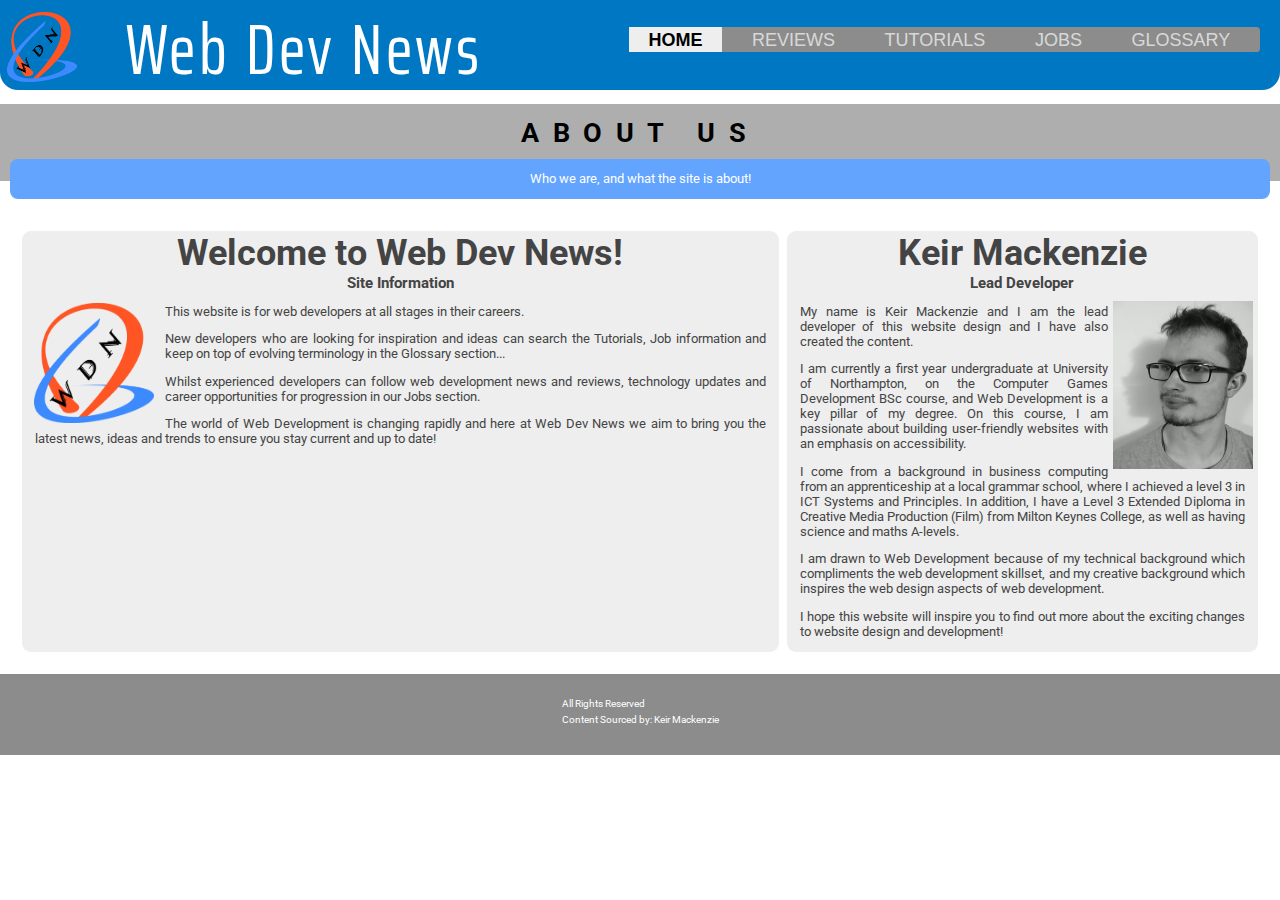
<file: index.html>
<!DOCTYPE html>
<html lang="en">

<head>
    <meta charset="utf-8" />
    <meta name="viewport" content="width=device-width, initial-scale=1">
    <link rel="stylesheet" href="styles/styles.css">
    <link rel='stylesheet' href='styles/animate.css'>
    <!-- Animation file source: https://daneden.github.io/animate.css/ -->
    <link rel="stylesheet" href="https://use.fontawesome.com/releases/v5.6.3/css/all.css" integrity="sha384-UHRtZLI+pbxtHCWp1t77Bi1L4ZtiqrqD80Kn4Z8NTSRyMA2Fd33n5dQ8lWUE00s/" crossorigin="anonymous">
    <!--above link element allows for FontAwesome icons to be placed, according to this video from Tutorials.html :> https://www.youtube.com/watch?time_continue=3&v=cQ6YQ8K5MRw -->
    <title>Site Homepage</title>
</head>

<body>
    <div class="websiteheader">

        <header class="titlebar">
            
                
                <!--WDN Logo Original Base Source (Public Domain CC0): http://casasfolgosinho.com/arts-abstract-lines-dynamic.html-->
            <a href='index.html'>
            <img class="logo" src="sources/logo-wdn.png" alt="Site Logo"></a>
            </a>
            <nav class="navbar">
                
                <label for='dropdown' class = 'navmenudown'>Menu <img src='sources/favicons/favicon_menuAnim.ico'></label>
                <!-- <label for='dropup' class = 'navmenuup'>Close <i class = 'fas fa-times'></i></label> -->
                <input type='checkbox' id = 'dropdown'/>
                <ul class = 'sitenav'>
                    <li class="active"><a href='index.html'>Home</a></li>
                    <li><a href='reviews.html'>Reviews</a></li>
                    <li><a href='tutorials.html'>Tutorials</a></li>
                    <li><a href='jobs.html'>Jobs</a></li>
                    <li><a href='glossary.html'>Glossary</a></li>
                </ul>

            </nav>
            
            <article class="site-title">
                Web Dev News
            </article>
            
        </header>

        <br />
    </div>
    <article class="article-title">
        <h2 class="front-page">About Us</h2>
        <p class="subtitle">Who we are, and what the site is about!</p>

    </article>

    <article class="titlesection">
        <!--Here you can find the background information about the developers of the site, for content and design-->
        <article class="title-col2">
            <h1>Welcome to Web Dev News!</h1>
            <h5>Site Information</h5>
            <img class="profile1" src="sources/logo-wdn.png" alt="Content Creator"
                width="120" height="120">
            <p>This website is for web developers at all stages in their careers.</p>
            <p>New developers who are looking for inspiration and ideas can search the Tutorials, Job information and
                keep on top of evolving terminology in the Glossary section...</p>
            <p>Whilst experienced developers can follow web development news and reviews, technology updates and
                career opportunities for progression in our Jobs section.</p>
            <p>The world of Web Development is changing rapidly and here at Web Dev News we aim to bring you the latest news,
                ideas and trends to ensure you stay current and up to date!</p>
        </article>
        <article class="title-col">
            <h1>Keir Mackenzie</h1>
            <h5>Lead Developer</h5>
            <img class="profile2" src='sources/profile_leadDev.png' alt="Leading Website Developer" width="140" height="168">
            <p>My name is Keir Mackenzie and I am the lead developer of this website design and I have also created the
                content.</p>
            <p>I am currently a first year undergraduate at University of Northampton, on the Computer Games
                Development BSc course, and Web Development is a key pillar of my degree. On this course, I am
                passionate about building user-friendly websites with an emphasis on accessibility.</p>
            <p>I come from a background in business computing from an apprenticeship at a local grammar school, where
                I achieved a level 3 in ICT Systems and Principles. In addition, I have a Level 3 Extended Diploma in
                Creative Media Production (Film) from Milton Keynes College, as well as having science and maths
                A-levels.</p>
            <p>I am drawn to Web Development because of my technical background which compliments the web development
                skillset, and my creative background which inspires the web design aspects of web development.</p>
            <p>I hope this website will inspire you to find out more about the exciting changes to website design and
                development!</p>

        </article>

    </article>

    <article class="footer">
        <div class="copyright">
            <p>All Rights Reserved</p>
            <p>Content Sourced by: Keir Mackenzie</p>
        </div>
    </article>
</body>

</html>
</file>
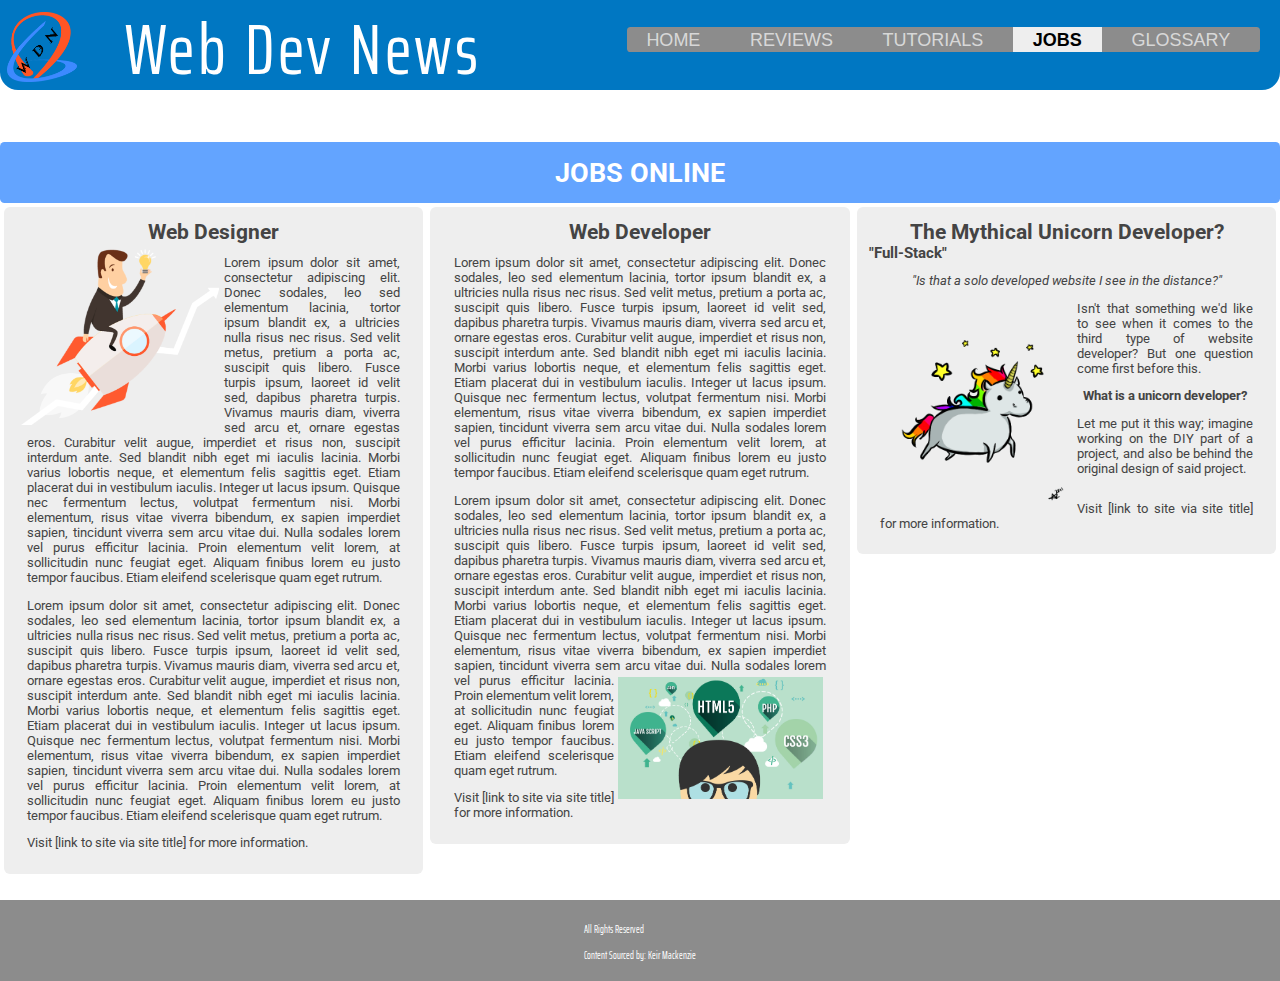
<file: jobs.html>
<!DOCTYPE html>
<html lang='en'>

<head>
    <meta charset="utf-8" />
    <meta name="viewport" content="width=device-width, initial-scale=1">
    <link rel="stylesheet" href="styles/styles.css">
    <link rel='stylesheet' href='styles/animate.css'>
    <!-- Animation file source: https://daneden.github.io/animate.css/ -->
    
    <link rel="stylesheet" href="https://use.fontawesome.com/releases/v5.6.3/css/all.css" integrity="sha384-UHRtZLI+pbxtHCWp1t77Bi1L4ZtiqrqD80Kn4Z8NTSRyMA2Fd33n5dQ8lWUE00s/" crossorigin="anonymous">
    <!--above link element allows for FontAwesome icons to be placed, according to this video from Tutorials.html :> https://www.youtube.com/watch?time_continue=3&v=cQ6YQ8K5MRw -->
    <title>Jobs on HTTP</title>
</head>

<body>
    <div class="websiteheader">
        <header class="titlebar">
            <a  href="index.html">
                <img class="logo" src="sources/logo-wdn.png" alt="Site Logo">
            </a>
            <nav class="navbar">
                    <label for='dropdown' class = 'navmenudown'>Menu <img src='sources/favicons/favicon_menuAnim.ico'></label>
                    <!-- <label for='dropup' class = 'navmenuup'>Close <i class = 'fas fa-times'></i></label> -->
                    <input type='checkbox' id = 'dropdown'/>
                    <ul class = 'sitenav'>
                        <li><a href='index.html'>Home</a></li>
                        <li><a href='reviews.html'>Reviews</a></li>
                        <li><a href='tutorials.html'>Tutorials</a></li>
                        <li class="active"><a href='jobs.html'>Jobs</a></li>
                        <li><a href='glossary.html'>Glossary</a></li>
                    </ul>
            </nav>

            <article class="site-title">
                Web Dev News
            </article>
        </header>

        <article class='reviews-title'>
            <h2>JOBS ONLINE</h2>
        </article>
        <article class='articlesection'>
            <section class='article-col'>

                <article>
                    <h3>Web Designer</h3>
                    <img class ='hoverimg2' src ='sources/manonrocketbulb-logodesign-1076200_1280.png'>
                    <p>Lorem ipsum dolor sit amet, consectetur adipiscing elit. Donec sodales, leo sed elementum
                        lacinia, tortor ipsum blandit ex, a ultricies nulla risus nec risus. Sed velit metus, pretium a
                        porta ac, suscipit quis libero. Fusce turpis ipsum, laoreet id velit sed, dapibus pharetra
                        turpis. Vivamus mauris diam, viverra sed arcu et, ornare egestas eros. Curabitur velit augue,
                        imperdiet et risus non, suscipit interdum ante. Sed blandit nibh eget mi iaculis lacinia. Morbi
                        varius lobortis neque, et elementum felis sagittis eget. Etiam placerat dui in vestibulum
                        iaculis. Integer ut lacus ipsum. Quisque nec fermentum lectus, volutpat fermentum nisi. Morbi
                        elementum, risus vitae viverra bibendum, ex sapien imperdiet sapien, tincidunt viverra sem arcu
                        vitae dui. Nulla sodales lorem vel purus efficitur lacinia. Proin elementum velit lorem, at
                        sollicitudin nunc feugiat eget. Aliquam finibus lorem eu justo tempor faucibus. Etiam eleifend
                        scelerisque quam eget rutrum.</p>
                    <p>Lorem ipsum dolor sit amet, consectetur adipiscing elit. Donec sodales, leo sed elementum
                        lacinia, tortor ipsum blandit ex, a ultricies nulla risus nec risus. Sed velit metus, pretium a
                        porta ac, suscipit quis libero. Fusce turpis ipsum, laoreet id velit sed, dapibus pharetra
                        turpis. Vivamus mauris diam, viverra sed arcu et, ornare egestas eros. Curabitur velit augue,
                        imperdiet et risus non, suscipit interdum ante. Sed blandit nibh eget mi iaculis lacinia. Morbi
                        varius lobortis neque, et elementum felis sagittis eget. Etiam placerat dui in vestibulum
                        iaculis. Integer ut lacus ipsum. Quisque nec fermentum lectus, volutpat fermentum nisi. Morbi
                        elementum, risus vitae viverra bibendum, ex sapien imperdiet sapien, tincidunt viverra sem arcu
                        vitae dui. Nulla sodales lorem vel purus efficitur lacinia. Proin elementum velit lorem, at
                        sollicitudin nunc feugiat eget. Aliquam finibus lorem eu justo tempor faucibus. Etiam eleifend
                        scelerisque quam eget rutrum.</p>
                    <p>Visit <a>[link to site via site title]</a> for more information.</p>
                </article>
            </section>
            <section class='article-col'>
                <article>
                    <h3>Web Developer</h3>
                    
                    <p>Lorem ipsum dolor sit amet, consectetur adipiscing elit. Donec sodales, leo sed elementum
                        lacinia, tortor ipsum blandit ex, a ultricies nulla risus nec risus. Sed velit metus, pretium a
                        porta ac, suscipit quis libero. Fusce turpis ipsum, laoreet id velit sed, dapibus pharetra
                        turpis. Vivamus mauris diam, viverra sed arcu et, ornare egestas eros. Curabitur velit augue,
                        imperdiet et risus non, suscipit interdum ante. Sed blandit nibh eget mi iaculis lacinia. Morbi
                        varius lobortis neque, et elementum felis sagittis eget. Etiam placerat dui in vestibulum
                        iaculis. Integer ut lacus ipsum. Quisque nec fermentum lectus, volutpat fermentum nisi. Morbi
                        elementum, risus vitae viverra bibendum, ex sapien imperdiet sapien, tincidunt viverra sem arcu
                        vitae dui. Nulla sodales lorem vel purus efficitur lacinia. Proin elementum velit lorem, at
                        sollicitudin nunc feugiat eget. Aliquam finibus lorem eu justo tempor faucibus. Etiam eleifend
                        scelerisque quam eget rutrum.</p>
                    <p>Lorem ipsum dolor sit amet, consectetur adipiscing elit. Donec sodales, leo sed elementum
                        lacinia, tortor ipsum blandit ex, a ultricies nulla risus nec risus. Sed velit metus, pretium a
                        porta ac, suscipit quis libero. Fusce turpis ipsum, laoreet id velit sed, dapibus pharetra
                        turpis. Vivamus mauris diam, viverra sed arcu et, ornare egestas eros. Curabitur velit augue,
                        imperdiet et risus non, suscipit interdum ante. Sed blandit nibh eget mi iaculis lacinia. Morbi
                        varius lobortis neque, et elementum felis sagittis eget. Etiam placerat dui in vestibulum
                        iaculis. Integer ut lacus ipsum. Quisque nec fermentum lectus, volutpat fermentum nisi. Morbi
                        elementum, risus vitae viverra bibendum, ex sapien imperdiet sapien, tincidunt viverra sem arcu
                        vitae dui. <img class ='imghover' src ='sources/web-developer.png'>Nulla sodales lorem vel purus efficitur lacinia. Proin elementum velit lorem, at
                        sollicitudin nunc feugiat eget. Aliquam finibus lorem eu justo tempor faucibus. Etiam eleifend
                        scelerisque quam eget rutrum.</p>
                    <p>Visit <a>[link to site via site title]</a> for more information.</p>
                </article>
            </section>
            <section class='article-col'>
                <article>
                    <h3>The Mythical Unicorn Developer?</h3>
                    <h5>"Full-Stack"</h5>
                    <p class='italica'>"Is that a solo developed website I see in the distance?"</p>
                    <img class = 'hoverimg2' src="sources/unicornrainbowanimated.gif"><p>Isn't that something we'd like to see when it comes to the third type of website developer? But
                        one question come first before this.</p>
                    
                    <p class="BOLD">What is a unicorn developer?</p>
                    <p>Let me put it this way; imagine working on the DIY part of a project, and also be behind the
                        original design of said project.</p>
                    <p></p>
                    
                    <p>Visit <a>[link to site via site title]</a> for more information.</p>
                </article>
            </section>
        </article>

        <div>
            <p></p>
        </div>

        <article class="footer">
            <div class="copyright">
                <p>All Rights Reserved</p>
                <p></p>
                <p>Content Sourced by: Keir Mackenzie</p>
            </div>
        </article>
    </div>
</body>

</html>
</file>
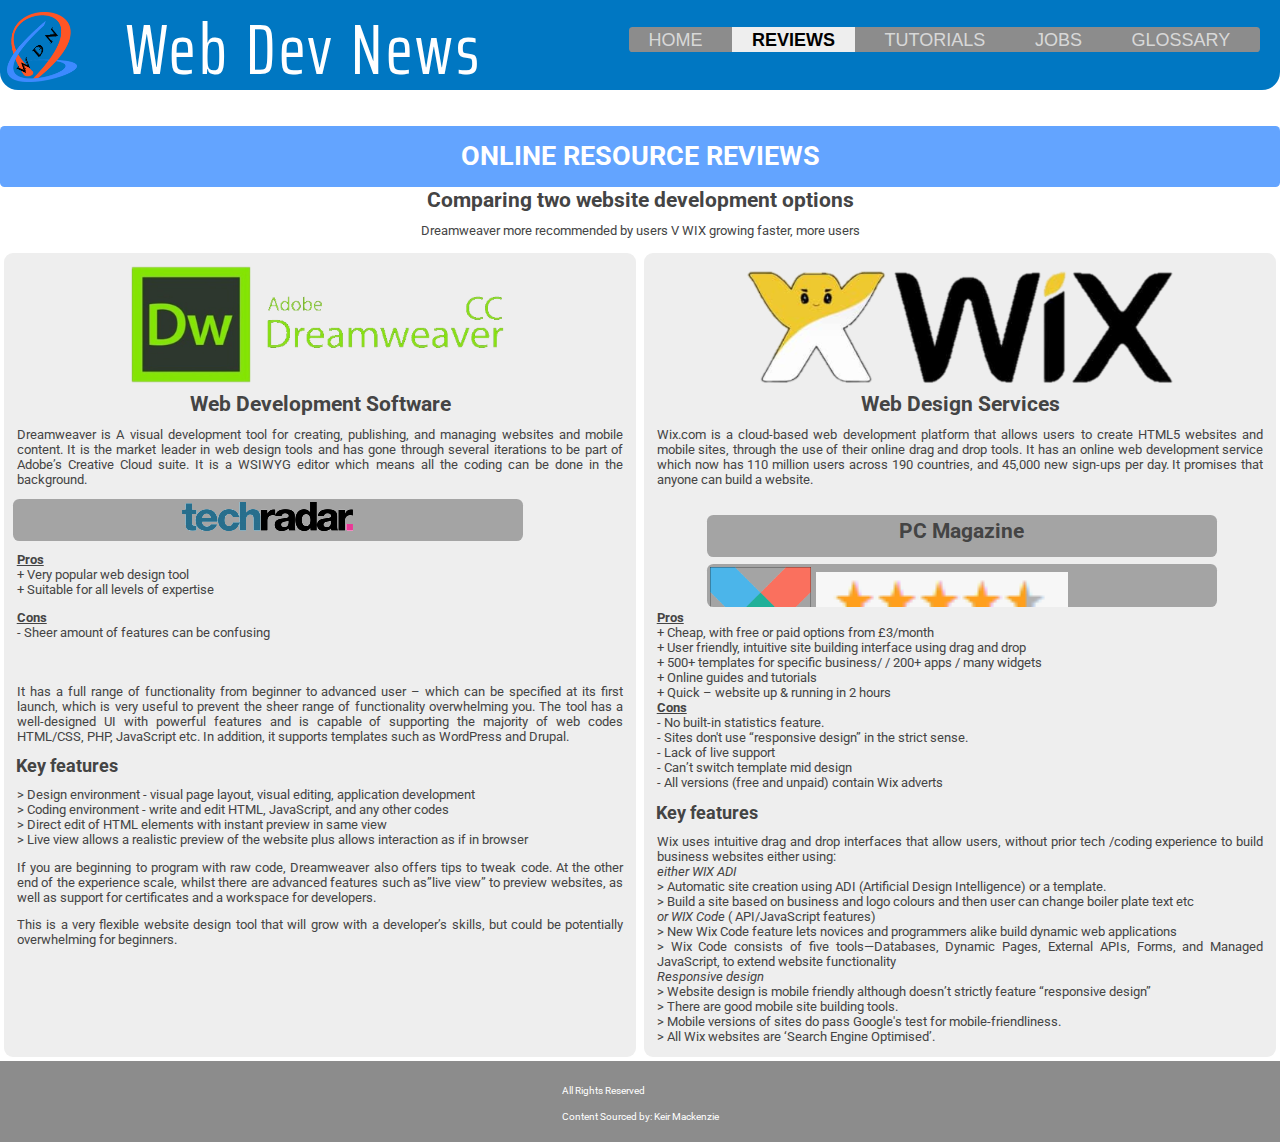
<file: reviews.html>
<!DOCTYPE html>
<html lang='en'>

<head>
    <meta charset="utf-8" />
    <meta name="viewport" content="width=device-width, initial-scale=1">
    <link rel="stylesheet" href="styles/styles.css">
    <link rel='stylesheet' href='styles/animate.css'>
    <!-- Animation file source: https://daneden.github.io/animate.css/ -->
    
    <link rel="stylesheet" href="https://use.fontawesome.com/releases/v5.6.3/css/all.css" integrity="sha384-UHRtZLI+pbxtHCWp1t77Bi1L4ZtiqrqD80Kn4Z8NTSRyMA2Fd33n5dQ8lWUE00s/" crossorigin="anonymous">
    <!--above link element allows for FontAwesome icons to be placed, according to this video from Tutorials.html :> https://www.youtube.com/watch?time_continue=3&v=cQ6YQ8K5MRw -->
    <title class="">ABOUT</title>
</head>

<body>
    <div class="websiteheader">
        <header class="titlebar">
            <a href="index.html">
                <img class="logo" src="sources/logo-wdn.png" alt="Site Logo">
            </a>
            <nav class="navbar">
                    <label for='dropdown' class = 'navmenudown'>Menu <img src='sources/favicons/favicon_menuAnim.ico' alt = 'Website Menu Icon'></label>
                    <!-- <label for='dropup' class = 'navmenuup'>Close <i class = 'fas fa-times'></i></label> -->
                    <input type='checkbox' id = 'dropdown'/>
                    <ul class = 'sitenav'>
                        <li><a href='index.html'>Home</a></li>
                        <li class="active"><a href='reviews.html'>Reviews</a></li>
                        <li><a href='tutorials.html'>Tutorials</a></li>
                        <li><a href='jobs.html'>Jobs</a></li>
                        <li><a href='glossary.html'>Glossary</a></li>
                    </ul>

            </nav>

            <article class="site-title">
                Web Dev News
            </article>
        </header>

    </div>

    <article class='reviews-title'>
        <h2>ONLINE RESOURCE REVIEWS</h2>
    </article>
    <article>
        <h3>Comparing two website development options</h3>
        <p class='centralise'>
            Dreamweaver more recommended by users V WIX growing faster, more users
                
            </p>
    </article>
    <section class="articlesection">
        
        <article class="title-col">
            <!-- <h2>Dreamweaver CC</h2> -->
            <img src='sources/dwcc.png' class='centerimage' alt = 'Dreamweaver CC logo'>
            <h3>Web Development Software </h3>

            <p>Dreamweaver is A visual development tool for creating, publishing, and managing websites and mobile
                content. It is the market leader in web design tools and has gone through several iterations to be part
                of Adobe’s Creative Cloud suite. It is a WSIWYG editor which means all the coding can be done in the
                background. </p>
            <!-- <img src='sources/1050px-Adobe_Dreamweaver_CC_icon.svg.png' class='centerimg3'> -->
            <aside class='hoverBox1'>
                <img src='sources/techradar-logo.png' alt = 'Techradar Logo'>
                <p class='quote'>“A web design juggernaut but possibly overkill for some” (TechRadar 2018)</p>
            </aside>
            <p><b><u>Pros</u></b><br>
                + Very popular web design tool<br>
                + Suitable for all levels of expertise</p>
            <p><b><u>Cons</u></b><br>
                - Sheer amount of features can be confusing
            </p><br>

            <p>It has a full range of functionality from beginner to advanced user – which can be specified at its
                first launch, which is very useful to prevent the sheer range of functionality overwhelming you.
                The tool has a well-designed UI with powerful features and is capable of supporting the majority of web
                codes HTML/CSS, PHP, JavaScript etc. In addition, it supports templates such as WordPress and Drupal.<br></p>
            <h4>Key features</h4>
            <p>> Design environment - visual page layout, visual editing, application development<br>
                > Coding environment - write and edit HTML, JavaScript, and any other codes<br>
                > Direct edit of HTML elements with instant preview in same view<br>
                > Live view allows a realistic preview of the website plus allows interaction as if in browser</p>
            <p>If you are beginning to program with raw code, Dreamweaver also offers tips to tweak code. At the other
                end of the experience scale, whilst there are advanced features such as”live view” to preview websites,
                as well as support for certificates and a workspace for developers.</p>
            <p>This is a very flexible website design tool that will grow with a developer’s skills, but could be
                potentially overwhelming for beginners.</p>
            
        </article>
        <article class="title-col">


            <!-- <h2>WIX.COM</h2> -->
            <a href='https://www.wix.com/'><img class='centerimage1' alt = 'WIX.com logo' src='sources/WIX_LOGO_PC-MAG.png'></a>

            <h3>Web Design Services</h3>
            <p>Wix.com is a cloud-based web development platform that allows users to create HTML5 websites and mobile
                sites, through the use of their online drag and drop tools. It has an online web development service
                which now has 110 million users across 190 countries, and
                45,000 new sign-ups per day. It promises that anyone can build a website.</p>
            <p></p>
            <aside class='flR'>
                <aside class='hoverBox1'>
                    <h3>PC Magazine</h3><br><img src='sources/WIX_EDITORS_CHOICE.png' alt ='1st editors choice for WIX review'><br><img class='hoverimg2' src='sources/PCMAG-EDITORSCHOICE-wix.png' alt ='PC MAG editors choice for WIX review'>
                        <p>“Wix is the easiest and fullest-feature website builder around, and you can use it to create
                            your
                            own
                            highly customized site for free.” <br>- <i>Michael Muchmore, PC Magazine Editors' Choice
                                for online
                                website builders</i></p>
                </aside>
                <!--  -->
                <aside class='hoverBox1'>
                    <img class='hoverimg3' src='sources/Expert-Market-logo.png' alt = 'ExpertMarket Logo'>
                    <img class='hoverimg2' src='sources/ExpertMarket-WIXreviewRating.png' alt='ExpertMarket Review Rating of 4 out of 5 stars'>
                    <br>
                    <p class='quote'>“In our view, the positives of Wix absolutely dwarf the negatives”</p>
                    <p class='centralise'>ExpertMarket.co.uk<br>Wix Review 2019</p>
                </aside>
            </aside>
            <p><b><u>Pros</u></b><br>
                + Cheap, with free or paid options from £3/month<br>
                + User friendly, intuitive site building interface using drag and drop<br>
                + 500+ templates for specific business/ / 200+ apps / many widgets<br>
                + Online guides and tutorials<br>
                + Quick – website up & running in 2 hours<br>
                <b><u>Cons</u></b><br>
                - No built-in statistics feature.<br>
                - Sites don't use “responsive design” in the strict sense.<br>
                - Lack of live support<br>
                - Can’t switch template mid design<br>
                - All versions (free and unpaid) contain Wix adverts</p>

            <h4>Key features</h4>
            <p>
                Wix uses intuitive drag and drop interfaces that allow users, without prior tech /coding experience to
                build business websites either using:<br>
                <i>either WIX ADI</i><br>
                > Automatic site creation using ADI (Artificial Design Intelligence) or a template.<br>
                > Build a site based on business and logo colours and then user can change boiler plate text etc<br>
                <i>or WIX Code </i>( API/JavaScript features)<br>
                > New Wix Code feature lets novices and programmers alike build dynamic web applications<br>
                > Wix Code consists of five tools—Databases, Dynamic Pages, External APIs, Forms, and Managed
                JavaScript, to extend website functionality<br>
                <i>Responsive design</i> <br>
                > Website design is mobile friendly although doesn’t strictly feature “responsive design” <br>
                > There are good mobile site building tools. <br>
                > Mobile versions of sites do pass Google's test for mobile-friendliness.<br>
                > All Wix websites are ‘Search Engine Optimised’.</p>
        </article>
    </section>

    <article class="footer">
        <div class="copyright">
            <p>All Rights Reserved</p>
            <p></p>
            <p>Content Sourced by: Keir Mackenzie</p>
        </div>
    </article>
</body>

</html>
</file>
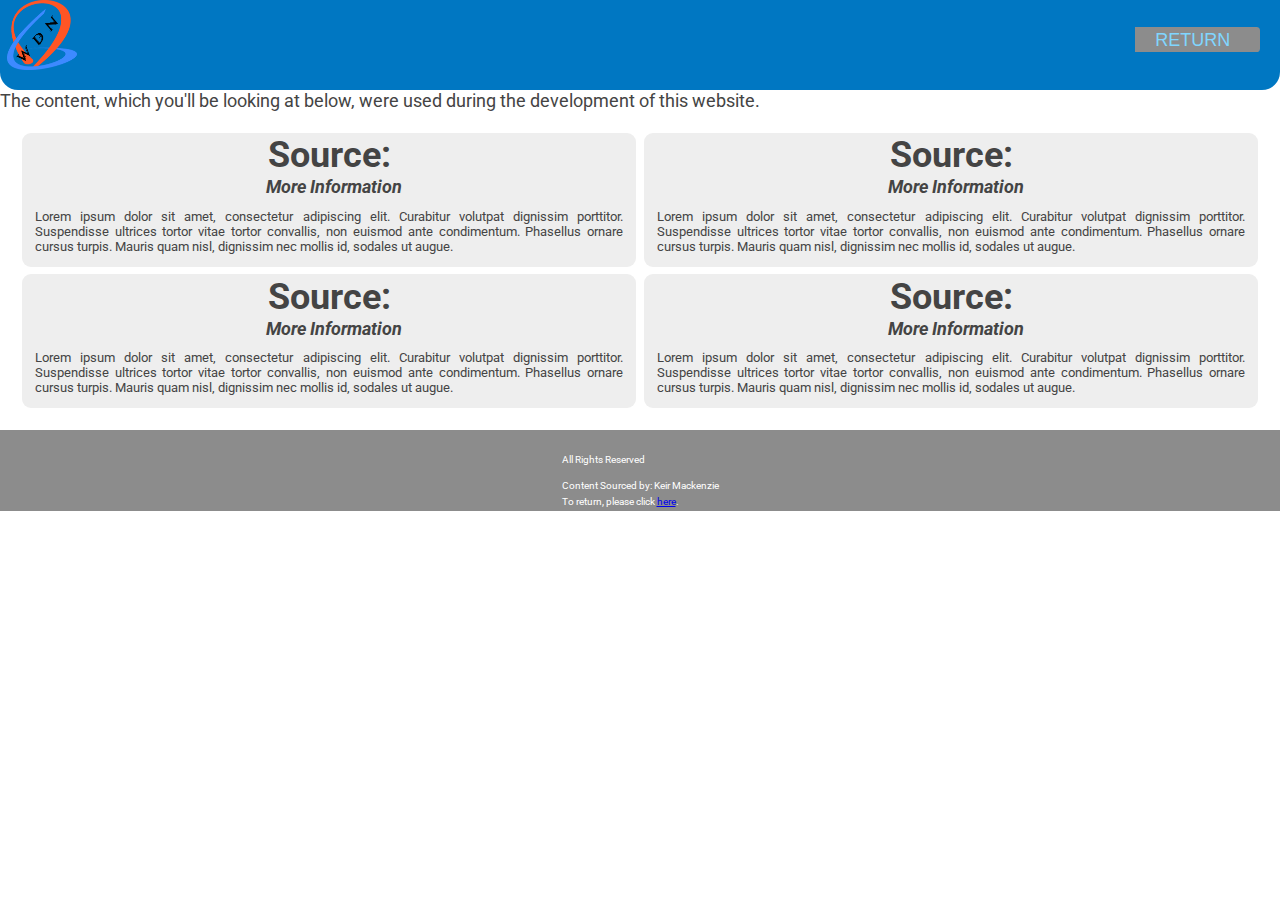
<file: source_index.html>
<!DOCTYPE html>
<html lang='en'>

<head>
    <meta charset="utf-8" />
    <meta name="viewport" content="width=device-width, initial-scale=1">
    <link rel="stylesheet" href="styles/styles.css">
    <link rel='stylesheet' href='styles/animate.css'>
    <!-- Animation file source: https://daneden.github.io/animate.css/ -->
    <title>HTTP: Source Index</title>
</head>

<body>

    <div class="websiteheader">
        <header class="titlebar">
            <a class="logo" href="index.html">
                <img src="sources/logo-wdn.png" width="70" height="70" alt="Site Logo">
            </a>
            <nav class="navbar">
                <ul>
                    <li class="return"><a href='index.html'>Return</a></li>
                </ul>

            </nav>
            
            <article class="site-title">
                <br>
                <h4>Here you can find all the sources used for designing this website.</h4>
            </article>

        </header>
        <br />
    </div>
    <div>
        <article class="review-title">The content, which you'll be looking at below, were used during the development
            of this website.</article>
    </div>
    <article class="titlesection">
        <!--Here you can find the background information about the developers of the site, for content and design-->
        <article class="title-col">
            <h1>Source: </h1>
            <h4 class="italica">More Information</h4>

            <p>Lorem ipsum dolor sit amet, consectetur adipiscing elit. Curabitur volutpat dignissim porttitor.
                Suspendisse ultrices tortor vitae tortor convallis, non euismod ante condimentum. Phasellus ornare
                cursus turpis. Mauris quam nisl, dignissim nec mollis id, sodales ut augue.</p>

        </article>
        <article class="title-col">
            <h1>Source: </h1>
            <h4 class="italica">More Information</h4>

            <p>Lorem ipsum dolor sit amet, consectetur adipiscing elit. Curabitur volutpat dignissim porttitor.
                Suspendisse ultrices tortor vitae tortor convallis, non euismod ante condimentum. Phasellus ornare
                cursus turpis. Mauris quam nisl, dignissim nec mollis id, sodales ut augue.</p>

        </article>
    </article>
    <article class="titlesection2">
        <!--Here you can find the background information about the developers of the site, for content and design-->
        <article class="title-col">
            <h1>Source: </h1>
            <h4 class="italica">More Information</h4>

            <p>Lorem ipsum dolor sit amet, consectetur adipiscing elit. Curabitur volutpat dignissim porttitor.
                Suspendisse ultrices tortor vitae tortor convallis, non euismod ante condimentum. Phasellus ornare
                cursus turpis. Mauris quam nisl, dignissim nec mollis id, sodales ut augue.</p>
        </article>
        <article class="title-col">
            <h1>Source: </h1>
            <h4 class="italica">More Information</h4>

            <p>Lorem ipsum dolor sit amet, consectetur adipiscing elit. Curabitur volutpat dignissim porttitor.
                Suspendisse ultrices tortor vitae tortor convallis, non euismod ante condimentum. Phasellus ornare
                cursus turpis. Mauris quam nisl, dignissim nec mollis id, sodales ut augue.</p>

        </article>
    </article>
    <article class="footer">
        <div class="copyright">
            <p>All Rights Reserved</p>
            <p></p>
            <p>Content Sourced by: Keir Mackenzie</p>
            <p>To return, please click <a href="index.html">here</a>.</p>
        </div>
    </article>
</body>

</html>
</file>
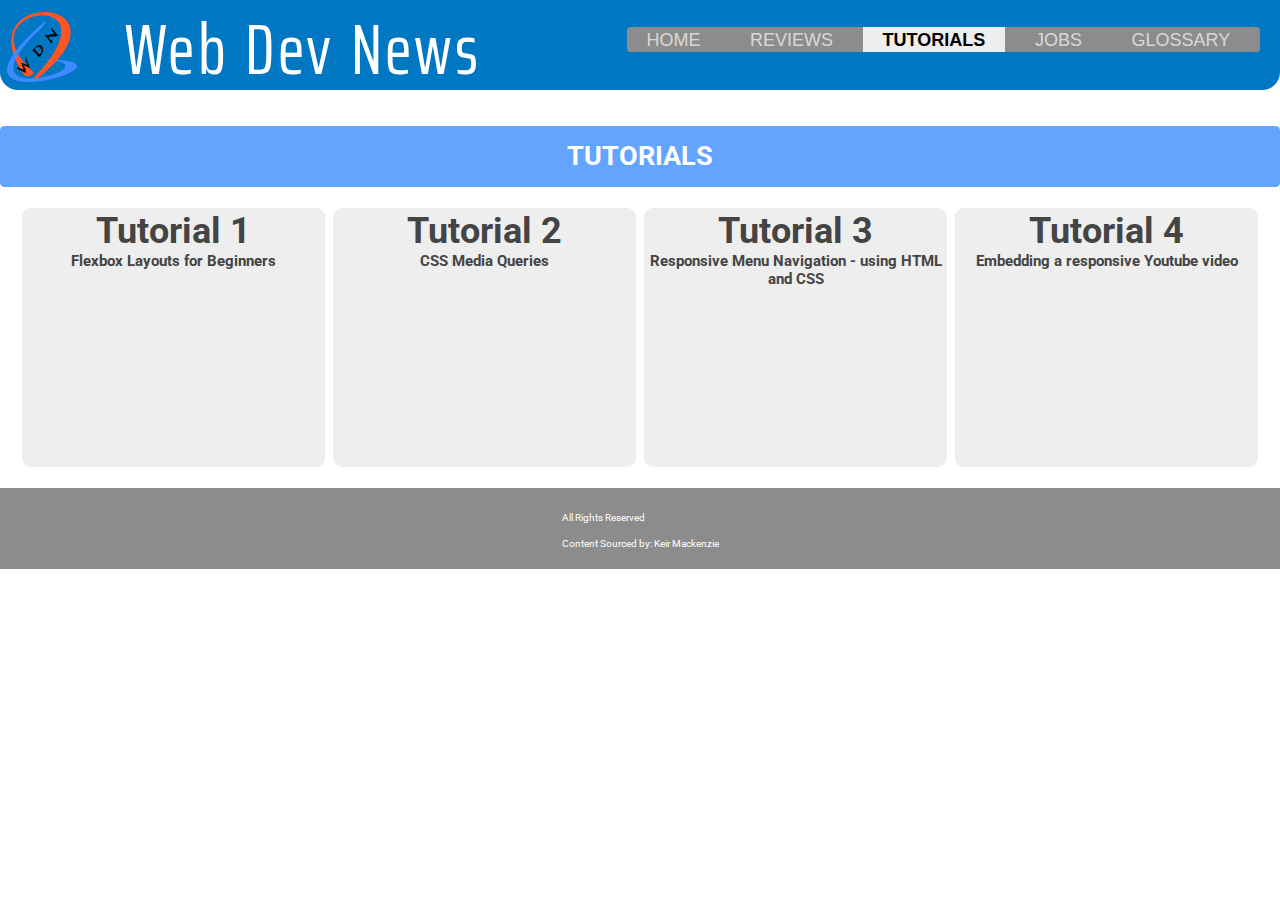
<file: tutorials.html>
<!DOCTYPE html>
<html lang='en'>

<head>
    <meta charset="utf-8" />
    <meta name="viewport" content="width=device-width, initial-scale=1">
    <link rel="stylesheet" href="styles/styles.css">
    <link rel='stylesheet' href='styles/animate.css'>
    <!-- Animation file source: https://daneden.github.io/animate.css/ -->
    
    <link rel="stylesheet" href="https://use.fontawesome.com/releases/v5.6.3/css/all.css" integrity="sha384-UHRtZLI+pbxtHCWp1t77Bi1L4ZtiqrqD80Kn4Z8NTSRyMA2Fd33n5dQ8lWUE00s/" crossorigin="anonymous">
    <!--above link element allows for FontAwesome icons to be placed, according to this video from Tutorials.html :> https://www.youtube.com/watch?time_continue=3&v=cQ6YQ8K5MRw -->
    <title>HTTP Tutorials</title>
</head>

<body>

    <div class="websiteheader">
        <header class="titlebar">
            <a  href="index.html">
                <img class="logo" src="sources/logo-wdn.png" alt="Site Logo">
                <!--WDN Logo Original Base Source (Public Domain CC0): http://casasfolgosinho.com/arts-abstract-lines-dynamic.html-->
            </a>
            <nav class="navbar">
                    <label for='dropdown' class = 'navmenudown'>Menu <img src='sources/favicons/favicon_menuAnim.ico'></label>
                    <!-- <label for='dropup' class = 'navmenuup'>Close <i class = 'fas fa-times'></i></label> -->
                    <input type='checkbox' id = 'dropdown'/>
                    <ul class = 'sitenav'>
                        <li><a href='index.html'>Home</a></li>
                        <li><a href='reviews.html'>Reviews</a></li>
                        <li class="active"><a href='tutorials.html'>Tutorials</a></li>
                        <li><a href='jobs.html'>Jobs</a></li>
                        <li><a href='glossary.html'>Glossary</a></li>
                    </ul>

            </nav>

            <article class="site-title">
                Web Dev News
            </article>

        </header>

    </div>


    <article class='reviews-title'>
        <h2>TUTORIALS</h2>
    </article>
    <article class="titlesection">
        <!--Here you can find the background information about the developers of the site, for content and design-->
        <article class="title-col">
            <h1>Tutorial 1</h1>
            <h5>Flexbox Layouts for Beginners</h5>
            <p></p>
            <container class = 'ytVid'>
                <iframe src="https://www.youtube.com/embed/KIktkACny9w" frameborder="0" allow="accelerometer; autoplay; encrypted-media; gyroscope; picture-in-picture" allowfullscreen></iframe>
            </container>
        </article>
        <article class="title-col">
            <h1>Tutorial 2</h1>
            <h5>CSS Media Queries </h5>
            <p></p>
            <container class = 'ytVid'>
                <iframe src="https://www.youtube.com/embed/3SFRSrPDwiw" frameborder="0" allow="accelerometer; autoplay; encrypted-media; gyroscope; picture-in-picture" allowfullscreen></iframe>
            </container>
        </article>
        <!--Here you can find the background information about the developers of the site, for content and design-->
        <article class="title-col">
            <h1>Tutorial 3</h1>
            <h5>Responsive Menu Navigation - using HTML and CSS</h5>
            <p></p>
            <container class = 'ytVid'>
                <iframe src="https://www.youtube.com/embed/cQ6YQ8K5MRw" frameborder="0" allow="accelerometer; autoplay; encrypted-media; gyroscope; picture-in-picture" allowfullscreen></iframe>
            </container>
        </article>
        <article class="title-col">
            <h1>Tutorial 4</h1>
            <h5>Embedding a responsive Youtube video</h5>
            <p></p>
            <container class = 'ytVid'>
                <iframe src="https://www.youtube.com/embed/9YffrCViTVk" frameborder="0" allow="accelerometer; autoplay; encrypted-media; gyroscope; picture-in-picture" allowfullscreen></iframe>
            </container>
        </article>
    </article> 


    <article class="footer">
        <div class="copyright">
            <p>All Rights Reserved</p>
            <p></p>
            <p>Content Sourced by: Keir Mackenzie</p>
        </div>
    </article>
</body>

</html>
</file>
<file: styles/styles.css>
/* Fonts from Google Fonts - more at https://fonts.google.com */
@import url('https://fonts.googleapis.com/css?family=Roboto|Saira+Extra+Condensed');



/*used @import because it applies the fonts to all the HTML pages without cluttering the pages - this is a font pairing from fonts.google.com*/

/*Here is the colour scheme for this document: https://material.io/tools/color/#!/?view.left=1&view.right=0&primary.color=42A5F5&secondary.color=BDBDBD

Variants checked with Google Material Design(GMD) link above.

Accessibility Check GMD:  Primary Normal can have B&W text, Light can only have black text, vice versa for the Dark.  Secondary colour only uses black.

*/


* {
    margin: 0;
    padding: 0;
}

body {
    margin: 0;
    display: flex;
    flex-direction: column;
    background-color: white;
    font-family: "Roboto", sans-serif;
    font-size: 18px;
    color: #444;
}

p {
    font-size: 0.7em;
    text-align: Justify;
    margin: 0.8em;
    padding: 0.1em;
}

h3 {
    text-align: center;
}

h4 {
    text-align: left;
    font-weight: bold;  
    padding-left: 0.6em; 
    padding-bottom: 0em;
}


.navbar {
    background-color: #8c8c8c;
    border-radius: 0.2em;
    margin-top: 1.5em;
}

.logo {
    margin: 0.4em;
    margin-top:0.65em;
    width: 70px;
    height: 70px;
}


nav {
    float: right;

    margin: 1em;
    display: flex;
    align-content: center;
    flex-direction: row;
    text-align: center;
}

.navmenudown, [id=dropdown] {
    display: none;
    border-radius: 0.2em;
    /* visibility: visible; */
    
}
/* .navmenuup, [id=dropdown] {
    display: none;
    border-radius: 0.2em;
    visibility: hidden;
} */

nav:after {
    content: '';
    display: table;
}

nav ul {
    float: right;
    list-style: none;
    transition: all 0.22s ease-out;
    padding: 0em;
    margin: 0em;
}

nav ul li {
    display: inline-block;
    float: left;
}

nav a {
    display: block;
    padding: 0.2em 1.1em;
    color: white;
    text-decoration: none;
}

nav a:hover{
    color: #000;
    background-color: #63a4ff;
    font-weight: bolder;
    /* transition: all 0.27s ease-in; */
    border-radius: 0.2em;
}

li.active {
    background-color: #aeaeae;
    color: #000;
    z-index: 800;
}

nav ul li a {
    z-index: 800;
}

@media (max-width:75em){
    nav ul li {
        width: 100%;

    }
    .navmenudown + a, .sitenav {
        display: none;
        

    }
    .navmenudown {
        display: block;
        background-color: #8c8c8c;
        padding: 0.1em;
        color: #FFF;
        cursor: pointer;
        /* visibility: visible; */
    }
    /* .navmenuup {
        display: block;
        background-color: #8c8c8c;
        padding: 0.1em;
        color: #FFF;
        cursor: pointer;
        visibility: hidden;
    } */
    .navmenudown:hover {
        background-color: #a4a4a4;
    }
    /* .navmenuup:hover {
        background-color: #a4a4a4;
    } */
    [id^=dropdown]:checked + ul {
        display: block;
        z-index: 800;
    }
}

@media (min-width:75em){
    nav {
        margin: 20px;
        display: flex;
        align-content: space-around;
        flex-direction: column;
    }
    
    
    
}

.navbar {
    background-color: #8c8c8c;
    border-radius: 0.2em;
}

nav {
    float: right;
    margin: 25px;
    display: flex;
    align-content: center;
    flex-direction: row;
    text-align: center;
}


@media (min-width:50em){
    nav {
        margin: 20px;
        display: flex;
        align-content: space-around;
        flex-direction: column;
    }
    
}

ul a:hover {
    text-transform: height 1em, width 1em;
    text-shadow: #000; 
    transition: all 0.35s ease-in-out;

}

ul {
    list-style-type: none;
    text-align: center;
    transition: all 0.22s ease-out;
    
}

li {
    height: 25px;
    float: left;
    margin-right: 10px;
    /* border-right: 4px solid #eee; */
    /* padding: 0 20px; */
    text-align: center;
}

/* li:last-child {
    border-right: none;
} */

li a {
    text-decoration: none;
    color: rgba(255, 255, 255, 0.678);
    font: 1em/1 Helvetica, Verdana, sans-serif;
    text-transform: uppercase;
    font-weight: normal;
    transition: all 0.27s ease-out;
}

li a:hover {
    color: #000;
    background-color: #80d6ff;
    font-weight: bolder;
    /* width: 1.4em; */
    transition: all 0.27s ease-in;
    font: 1em/1 Helvetica, Verdana, sans-serif;
}

li.active a:hover {
    color: #000;
    background-color: #80d6ff;

}

li.active a {
    font-weight: bold;
    color: #000;
    font-size: 1.4em/1, Verdana, Helvetica, sans-serif;
    background-color: #eee;
}

li.return a {
    font-style: normal;
    color: #80d6ff;
    font-size: 1em, "Poor Story", cursive;
    background-color: #8c8c8c;
    transition: all 1.95s ease-out;
}

li.return a:hover {
    font-weight: bold;
    color: white;
    font-size: 1.4em, "Poor Story", cursive;
    transition: all 1.9s ease-in;
}
li.return a:target {
    font-weight: bold;
    color: white;
    font-size: 1.4em, "Poor Story", cursive;
    transition: all 1.9s ease-in;
}





@media (max-width:1050px) {
    .site-title {
        margin-top: -1.75em;
        font-size: 2.5em;
        align-content: center;
        margin-left: 0;
    }
    
}
.websiteheader {
    background-color: #0077c2;
    font-family: 'Saira Extra Condensed', sans-serif;
    height: 5em;
    border-bottom-left-radius: 1em;
    border-bottom-right-radius: 1em;
}

.site-title {
    color: #FFF;
    text-align: center;
    align-content: center;
    margin-top: -2em;
    font-size: 2em;
    font-weight: bold;
    letter-spacing: 0.1em;
}

@media (max-width:75em) {
    .site-title {
        margin-top: -2em;
        margin-left: 4em;
        font-size: 2em;
        text-align: center;
        align-content: center;
        
        
    }
    
    
}

@media (min-width:50em) {
    .site-title {
        color: #FFF;
        text-align: center;
        align-content: center;
        margin-top: -1.45em;
        font-size: 4em;
        font-weight: normal;
        /* margin-left: 0.5em; */
        letter-spacing: 0.05em;
        transition: 0.2s ease-in;
    }
}

.front-page {
    flex-direction: row;
    flex-wrap: wrap;
    flex: 1 0 auto;
    margin-top: 0.5em;
    padding-bottom: 1.2em;
    padding-top: 0.5em;
    color: #000;
    background: #aeaeae;
    letter-spacing: 0.5em;
    text-transform: uppercase;
    font-weight: bold;

}

.subtitle {
    flex-direction: row;
    flex-wrap: wrap;
    flex: 1 0 auto;
    padding: 1em;
    margin-top: -1.8em;
    color: #fff;
    background: #63a4ff;
    font-stretch: semi-expanded;

    text-align: center;
    border-radius: 8px;
}






.articlesection {
    display: flex;
    flex-direction: row;
}

.article-title {
    width: 100%;
}

.article-col {
    width: calc(100%/3);
    flex-direction: column;
    padding: 0.2em;
    font-family: 'Roboto', Sans-Serif;
}

.article-col>article {
    
    padding: 12px;
    border-radius: 6px;
    background-color: #eee;
    
}

.italica {
    font-style: italic;
    text-align: center;
}

.BOLD {
    text-align: center;
    font-weight: bolder;
}

.profile1 {
    float: left;
    padding: 0.6em;
    padding-bottom: 0.175em;
}

.profile2 {
    float: right;
    padding: 0.2em;
    padding-top: 0.5em; 
    padding-left: 0.3em;
}

.titlesection {
    display: flex;
    flex-direction: row;
    align-content: center;
    padding: 1em;
    padding-top: -2.5em;
    border-radius: 1em;
    height: auto;
}
.titlesection2 {
    display: flex;
    flex-direction: row;
    align-content: center;
    padding: 1em;
    margin-top: -2em;
    padding-top: -6em;
    border-radius: 1em;
    height: auto;
}

.italica {
    font-style: italic;
}



.floatR {
    float: right;
    padding: 0.8em;
    width: 60%;
    padding-top: 1em;
    padding-bottom: 1em;
}

.centervid {
    width: 90%;
    padding-top: 0.8em;
    padding-bottom: 0.15em;
}
.centervid2 {
    float: left;
    width: 25%;
    padding: 0.8em;
}
.centervid2_5 {
    float: left;
    width: 45%;
    padding: 0.8em;
    padding-bottom: 0.15em;
}
.centervid3 {
    float: right;
    width: 35%;
    padding: 0.6em;
    padding-bottom: 0.15em;
}

.centervid4 {
    float: right;
    width: 25%;
    padding: 0.6em;
    padding-bottom: 0.15em;
}

.centerimage {
    width: 60%;
    padding-top: 0.6em;
    padding-bottom: 0.225em;
}
.centerimage1 {
    width: 68%;
    padding-top: 0.6em;
    padding-bottom: 0.225em;
}

.centerimg1 {
    float: right;
    width: 12.5%;
    padding: 0.1em;
    padding-bottom: 0em;
}
.centerimg2 {
    float: left;
    width: 12.5%;
    padding: 0.3em;
    padding-bottom: 0em;
}
.centerimg3 {
    float: left;
    width: 22.5%;
    padding: 0.45em;
    padding-bottom: 0.1em;
}
.imghover {
    float: right;
    width: 55%;
    padding: 0.3em;
    padding-bottom: 0.1em;
}
.hoverimg1 {
    float: right;
    width: 25%;
    padding: 0.1em;
    padding-bottom: 0em;
}
.hoverimg2 {
    float: left;
    width: 50%;
    padding: 0.3em;
    padding-bottom: 0em;
}
.hoverimg3 {
    float: left;
    width: 20%;
    padding-top: 0;
    padding-bottom: 0.1em;
}


.flR { 
    float:right;
    display: flex;
    flex-direction: column;

}

.hoverBox1{
    float: right;
    background-color: #a4a4a4;
    height: 1.5em;
    width: 10em;
    
    overflow: hidden;
    padding: 0.2em;
    padding-top: 0.15em;
    margin: 0.2em;
    margin-left: 0.4em;
}

.hoverBox1:hover {
    height: auto;
    overflow:visible;
    padding-bottom: 0em;
    transition: all 0.8s ease-in-out;
}
.hoverBox2{
    float: left;
    
    background-color: #a4a4a4;
    height: 1.5em;
    width: 10em;
    overflow: hidden;
    padding: 0.2em;
    padding-top: 0.15em;
    margin: 0.2em;
    margin-right: 0.4em;
}

.hoverBox2:hover {
    height: auto;
    overflow:visible;
    transition: all 0.8s ease-in-out;
}
.centralise {
    text-align: center;
}
.quote {
    font-weight: bold;
    font-size: 1.1em; 
    text-align: center;
}

@media (min-width: 80em){
    .quote {
        font-size: 1em;
        font-weight: bolder;
    }
}
@media (max-width: 90em){
    .hoverBox1 {
        float: none;
        width: 80%;
        height: 2em;
        align-self: center;
        border-radius: 0.35em;
    }
    .hoverBox2 {
        float: none;
        width: 80%;
        align-self: center;
        border-radius: 0.35em;
    }
}

.quote:hover {
    font-style: italic;
    font-weight: normal;
}

.titlesection {
    display: flex;
    flex-direction: row;
    align-content: center;
    padding: 1em;
    padding-top: -2.5em;
    border-radius: 1em;
}

.title-col {
    width: calc(100%/2);
    column-width: auto;
    flex-direction: column;
    margin: 0.2em;
    padding: 0.1em;
    border-radius: 0.5em;
    background-color: #eee;
    font-family: 'Roboto', Sans-Serif;
    text-align: center;
}

.title-col2 {
    width: auto;
    margin: 0.2em;
    padding: 0.1em;
    border-radius: 0.5em;
    background-color: #eee;
    font-family: 'Roboto', Sans-Serif;
    text-align: center;
}

@media (max-width: 75em){
    .titlecol {
        width: 5rem;
    }
}

.center-text {
    text-align: center;
    font-weight: normal;
    font-size: 0.8em;
}

.center-text:hover {
    font-weight: bold;
}

.linkbar {
    display: flex;
    flex-direction: row;
    align-content: center;
    justify-content: center;
}


@media (max-width:75em) {
    .articlesection {
        width: calc(100%/2);
        flex-direction: column;
        padding-top: 0.2em;
        
    }

    .titlesection {

        flex-direction: column;
        align-content: center;
        justify-content: space-between;

    }

    .title-col {
        width: auto;

    }

    .centervid {
        width: 80%;
        padding: 0.5em; 
    }

    .article-col {
        width: calc(100%/2);
        padding: 0.1em;

    }
}

@media (max-width:35em) {
    .articlesection {
        flex-direction: column;
        padding-top: 0.2em;
        width: auto;
    }

    .titlesection {

        flex-direction: column;
        align-content: center;
        justify-content: space-between;

    }

    .title-col {
        width: auto;
    }

    .centervid {
        width: 100%;
        align-content: center;
        padding: 1em;
    }
   

    .article-col {
        width: auto;
        padding: 0.3em;

    }
}

.central-align {
    text-align: center;
}

h2 {
    font-family: 'Roboto', Sans-Serif;
    text-align: center;
}

.reviews-title {
    flex-direction: row;
    flex-wrap: wrap;
    flex: 1 0 auto;
    padding: 0.8em;
    margin-top: 2em;
    color: white;
    background: #63a4ff;
    border-color: #0077c2;
    font-stretch: semi-expanded;
    font-weight: bold;
    border-radius: 0.25em;
}

.reviews-title2 {
    flex-direction: row;
    flex-wrap: wrap;
    flex: 1 0 auto;
    padding: 0.65em;
    margin-top: 0.2em;
    color: white;
    background: #63a4ff;
    border-color: #0077c2;
    font-stretch: semi-expanded;
    font-weight: bold;
    border-radius: 0.25em;
}

.centraltext {
    text-align: center;
    font-size: 0.9em;
    font-weight: bolder;
    color: rgb(190, 190, 190);
    height: 2em;
    display: flex;
    flex-direction: column;
    column-count: 3;
    align-items: center;
    color: white;
}

@media (min-width:75em) {
    .centraltext {
        display: flex;
        flex-direction: column;
        column-count: 2;
        align-items: center;
    }
}

.ytVid {
    position: relative;
    width: 100%;
    padding-bottom: 56.25%;
    height: 0;
}

.ytVid iframe{
    position: relative;
    top: 0;
    left: 0;
    width: 100%;
    height: 100%;
}   



.title-x {
    color: white;
    font-weight: bold;
}

.copyright {
    line-height: 0.4em;
    font-size: 0.8em;
    text-align: center;
}

.footer {
    display: flex;
    justify-content: center;
    align-content: flex-end;
    height: 3.5em;
    width: auto;
    text-align: center;
    background-color: #8c8c8c;
    color: white;
    margin: 0;
    border: 0;
    padding-top: 1em;
    padding-bottom: -1em;
}
</file>
